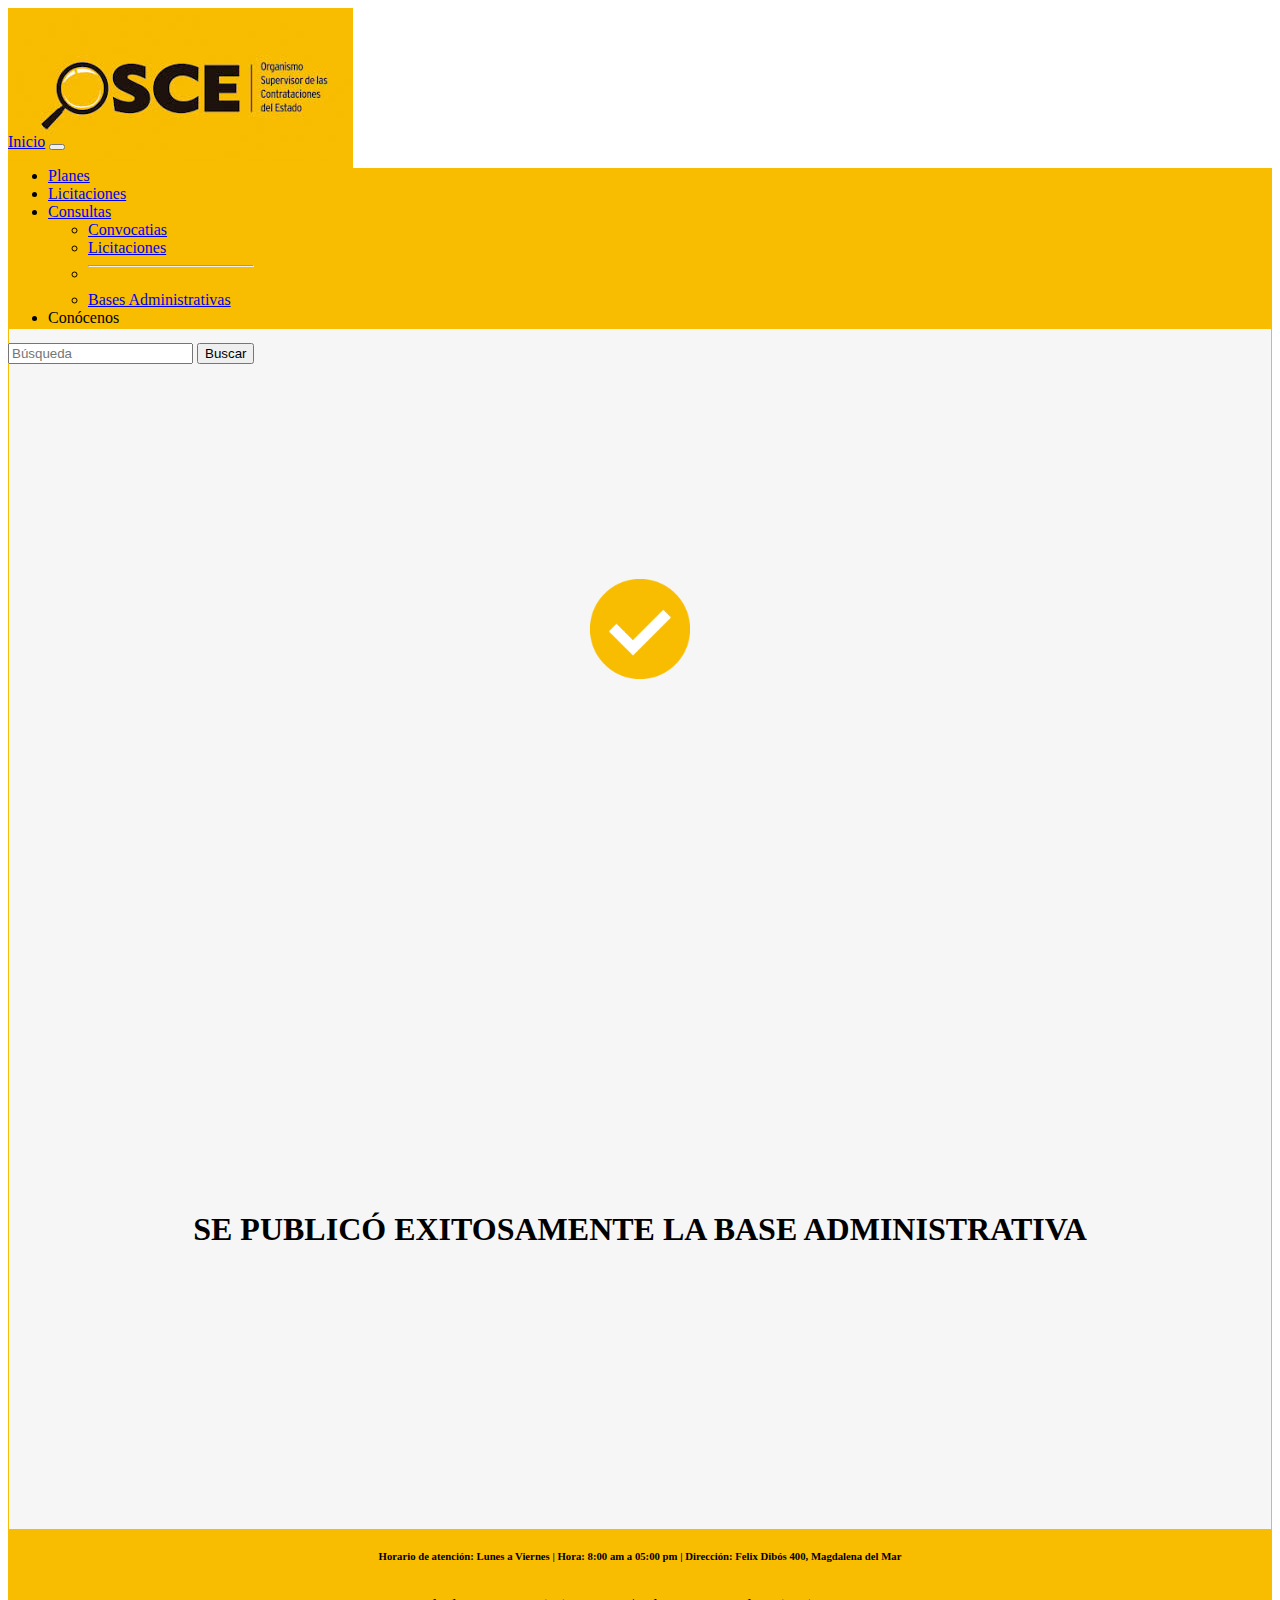
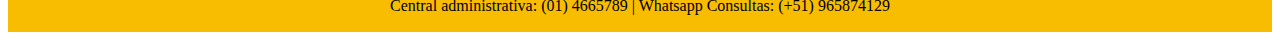
<file: index.html>
<!doctype html>
<html lang="en">

<head>
    <meta charset="utf-8">
    <meta name="viewport" content="width=device-width, initial-scale=1">

    <link href="https://cdn.jsdelivr.net/npm/bootstrap@5.2.0/dist/css/bootstrap.min.css" rel="stylesheet" integrity="sha384-gH2yIJqKdNHPEq0n4Mqa/HGKIhSkIHeL5AyhkYV8i59U5AR6csBvApHHNl/vI1Bx" crossorigin="anonymous">
    <link rel="stylesheet" href="css/custom.css">
    <title>Portal OSCE</title>
</head>

<body>


    <div class="container">
       
        <div class="row mt-5 ">
            
            <div class="img col table-ind">

                <img src="img/que-seace.jpg" class="img-fluid" alt="...">

            </div>
            <div class="col table-ind">
                <nav class="navbar navbar-expand-lg bg-light">
                    <div class="container-fluid">
                        <a class="navbar-brand" href="#">Inicio</a>
                        <button class="navbar-toggler" type="button" data-bs-toggle="collapse" data-bs-target="#navbarSupportedContent" aria-controls="navbarSupportedContent" aria-expanded="false" aria-label="Toggle navigation">
                        <span class="navbar-toggler-icon"></span>
                      </button>
                        <div class="collapse navbar-collapse" id="navbarSupportedContent">
                            <ul class="navbar-nav me-auto mb-2 mb-lg-0">
                                <li class="nav-item">
                                    <a class="nav-link active" aria-current="page" href="#">Planes</a>
                                </li>
                                <li class="nav-item">
                                    <a class="nav-link" href="#">Licitaciones</a>
                                </li>
                                <li class="nav-item dropdown">
                                    <a class="nav-link dropdown-toggle" href="#" role="button" data-bs-toggle="dropdown" aria-expanded="false">
                              Consultas
                            </a>
                                    <ul class="dropdown-menu">
                                        <li><a class="dropdown-item" href="#">Convocatias</a></li>
                                        <li><a class="dropdown-item" href="#">Licitaciones</a></li>
                                        <li>
                                            <hr class="dropdown-divider">
                                        </li>
                                        <li><a class="dropdown-item" href="#">Bases Administrativas</a></li>
                                    </ul>
                                </li>
                                <li class="nav-item">
                                    <a class="nav-link disabled">Conócenos</a>
                                </li>
                            </ul>
                            <form class="d-flex" role="search">
                                <input class="form-control me-2" type="search" placeholder="Búsqueda" aria-label="Búsqueda">
                                <button class="btn btn-outline-warning" type="submit">Buscar</button>
                            </form>
                        </div>
                    </div>
                </nav>


            </div>


        </div>




    </div>

    <div class="container colorcontainer">
        <div class="row">





            <div class="col-2 table-ind2">

                <img src="img/check.png" class="img2" alt="...">
            </div>
            <div class="col table-ind2">

                <h1>
                    SE PUBLICÓ EXITOSAMENTE LA BASE ADMINISTRATIVA

                </h1>

            </div>

        </div>





    </div>

    <div class="container colorcontainer">
        <div class="row">


            <div class="col table-ind3">

                <h6>
                    Horario de atención: Lunes a Viernes | Hora: 8:00 am a 05:00 pm | Dirección: Felix Dibós 400, Magdalena del Mar

                </h6>


            </div>

            <h7 class="table-ind3">
                Central administrativa: (01) 4665789 | Whatsapp Consultas: (+51) 965874129

            </h7>





        </div>





    </div>


    <script src="https://cdn.jsdelivr.net/npm/bootstrap@5.2.0/dist/js/bootstrap.bundle.min.js" integrity="sha384-A3rJD856KowSb7dwlZdYEkO39Gagi7vIsF0jrRAoQmDKKtQBHUuLZ9AsSv4jD4Xa" crossorigin="anonymous"></script>
</body>

</html>
</file>
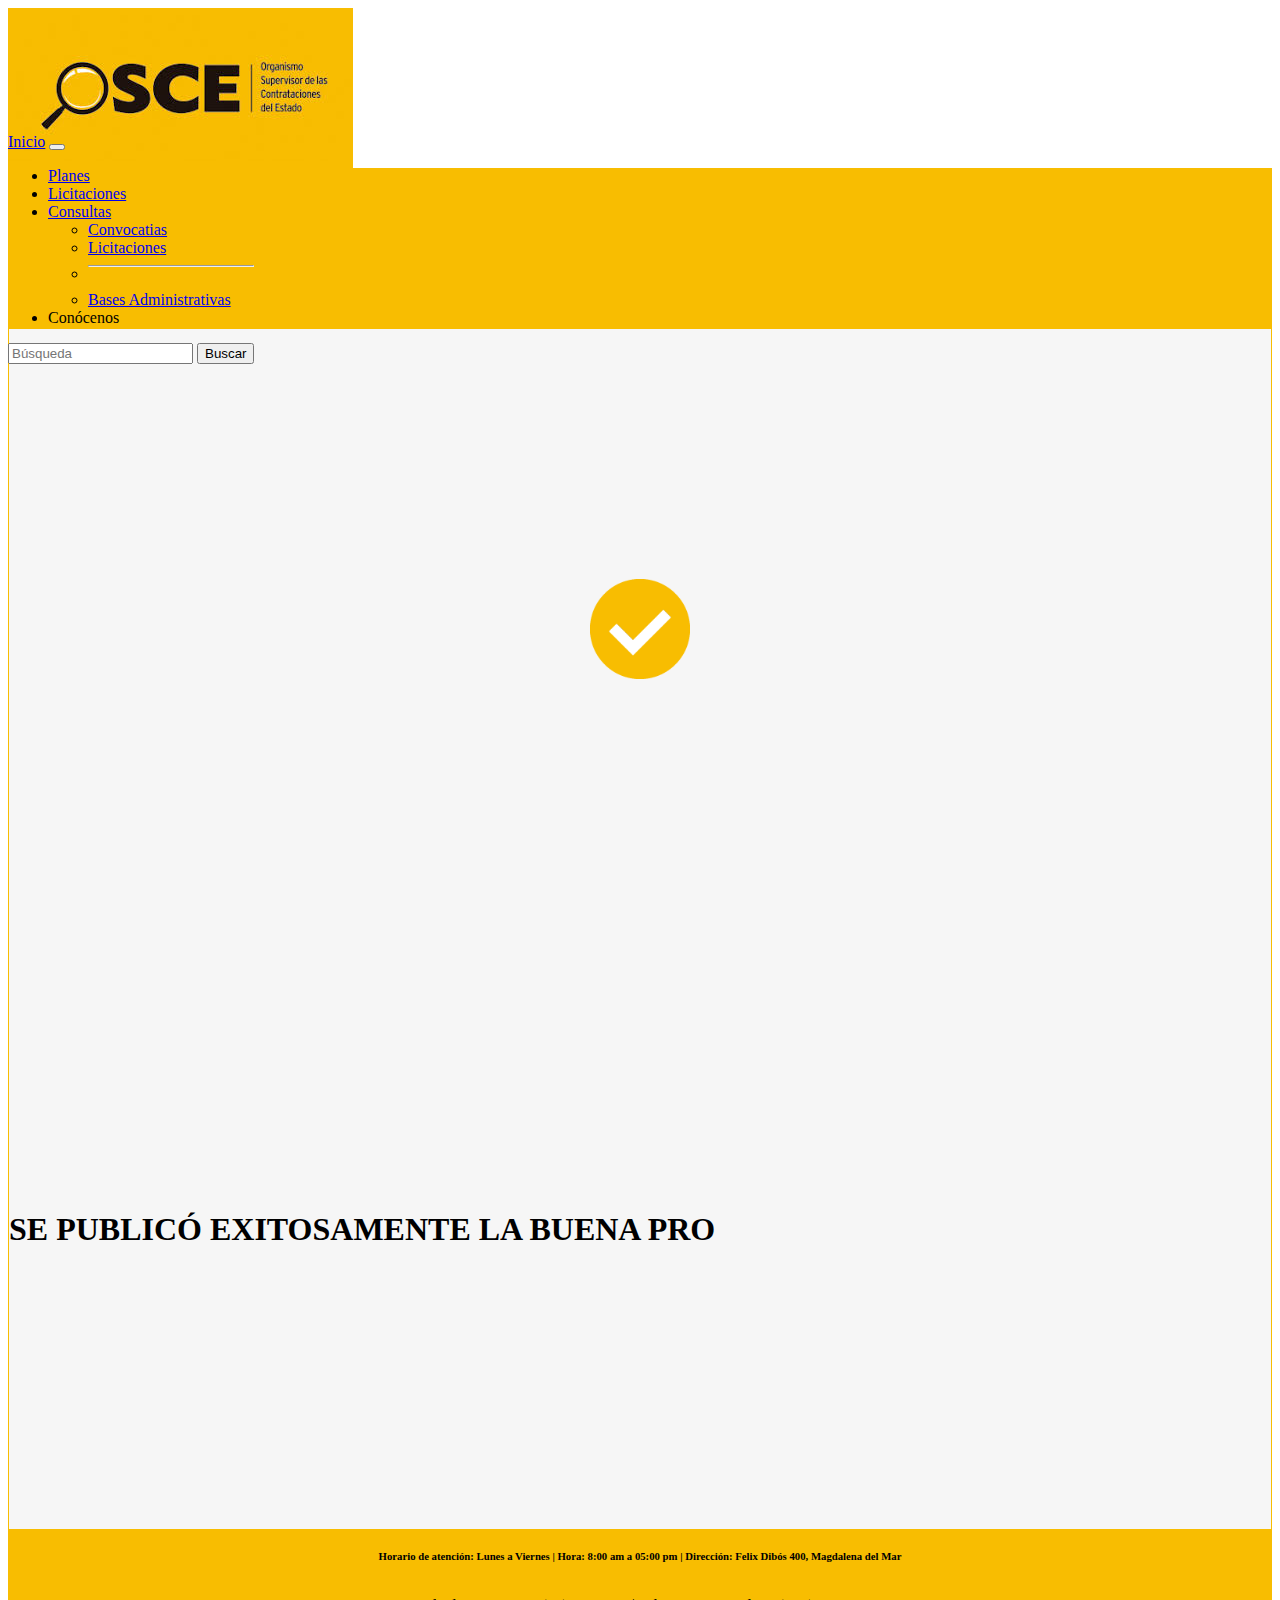
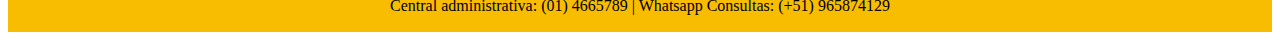
<file: detalle.html>
<!doctype html>
<html lang="en">

<head>
    <meta charset="utf-8">
    <meta name="viewport" content="width=device-width, initial-scale=1">

    <link href="https://cdn.jsdelivr.net/npm/bootstrap@5.2.0/dist/css/bootstrap.min.css" rel="stylesheet" integrity="sha384-gH2yIJqKdNHPEq0n4Mqa/HGKIhSkIHeL5AyhkYV8i59U5AR6csBvApHHNl/vI1Bx" crossorigin="anonymous">
    <link rel="stylesheet" href="css/custom.css">
    <title>Portal OSCE</title>
</head>

<body>


    <div class="container">
       
        <div class="row mt-5 ">
            
            <div class="img col table-ind">

                <img src="img/que-seace.jpg" class="img-fluid" alt="...">

            </div>
            <div class="col table-ind">
                <nav class="navbar navbar-expand-lg bg-light">
                    <div class="container-fluid">
                        <a class="navbar-brand" href="#">Inicio</a>
                        <button class="navbar-toggler" type="button" data-bs-toggle="collapse" data-bs-target="#navbarSupportedContent" aria-controls="navbarSupportedContent" aria-expanded="false" aria-label="Toggle navigation">
                        <span class="navbar-toggler-icon"></span>
                      </button>
                        <div class="collapse navbar-collapse" id="navbarSupportedContent">
                            <ul class="navbar-nav me-auto mb-2 mb-lg-0">
                                <li class="nav-item">
                                    <a class="nav-link active" aria-current="page" href="#">Planes</a>
                                </li>
                                <li class="nav-item">
                                    <a class="nav-link" href="#">Licitaciones</a>
                                </li>
                                <li class="nav-item dropdown">
                                    <a class="nav-link dropdown-toggle" href="#" role="button" data-bs-toggle="dropdown" aria-expanded="false">
                              Consultas
                            </a>
                                    <ul class="dropdown-menu">
                                        <li><a class="dropdown-item" href="#">Convocatias</a></li>
                                        <li><a class="dropdown-item" href="#">Licitaciones</a></li>
                                        <li>
                                            <hr class="dropdown-divider">
                                        </li>
                                        <li><a class="dropdown-item" href="#">Bases Administrativas</a></li>
                                    </ul>
                                </li>
                                <li class="nav-item">
                                    <a class="nav-link disabled">Conócenos</a>
                                </li>
                            </ul>
                            <form class="d-flex" role="search">
                                <input class="form-control me-2" type="search" placeholder="Búsqueda" aria-label="Búsqueda">
                                <button class="btn btn-outline-warning" type="submit">Buscar</button>
                            </form>
                        </div>
                    </div>
                </nav>


            </div>


        </div>




    </div>

    <div class="container colorcontainer">
        <div class="row">





            <div class="col-2 table-ind2">

                <img src="img/check.png" class="img2" alt="...">
            </div>
            <div class="col table-ind4">

                <h1>
                    SE PUBLICÓ EXITOSAMENTE LA BUENA PRO

                </h1>

            </div>

        </div>





    </div>

    <div class="container colorcontainer">
        <div class="row">


            <div class="col table-ind3">

                <h6>
                    Horario de atención: Lunes a Viernes | Hora: 8:00 am a 05:00 pm | Dirección: Felix Dibós 400, Magdalena del Mar

                </h6>


            </div>

            <h7 class="table-ind3">
                Central administrativa: (01) 4665789 | Whatsapp Consultas: (+51) 965874129

            </h7>





        </div>





    </div>


    <script src="https://cdn.jsdelivr.net/npm/bootstrap@5.2.0/dist/js/bootstrap.bundle.min.js" integrity="sha384-A3rJD856KowSb7dwlZdYEkO39Gagi7vIsF0jrRAoQmDKKtQBHUuLZ9AsSv4jD4Xa" crossorigin="anonymous"></script>
</body>

</html>
</file>
<file: css/custom.css>
.table-ind {
    background-color: #f8bd01;
    height: 160px;
    border: 2px;
    place-items: center;
    place-content: unset;
    display: flex;
}

.img {
    height: 150;
    width: max-content;
    place-content: initial;
}

.table-ind2 {
    background-color: #f6f6f6;
    height: 600px;
    border: 2px;
    place-items: center;
    place-content: center;
    display: flex;
}

.img2 {
    height: 100px;
    width: 100px;
    place-content: center;
}

.colorcontainer {
    border: 1px solid #f8bd01;
}

.table-ind3 {
    background-color: #f8bd01;
    height: 50px;
    border: 2px;
    place-items: center;
    place-content: center;
    display: flex;
}

.table-ind4 {
    background-color: #f6f6f6;
    height: 600px;
    border: 2px;
    place-items: center;
    place-content: initial;
    display: flex;
}
</file>
